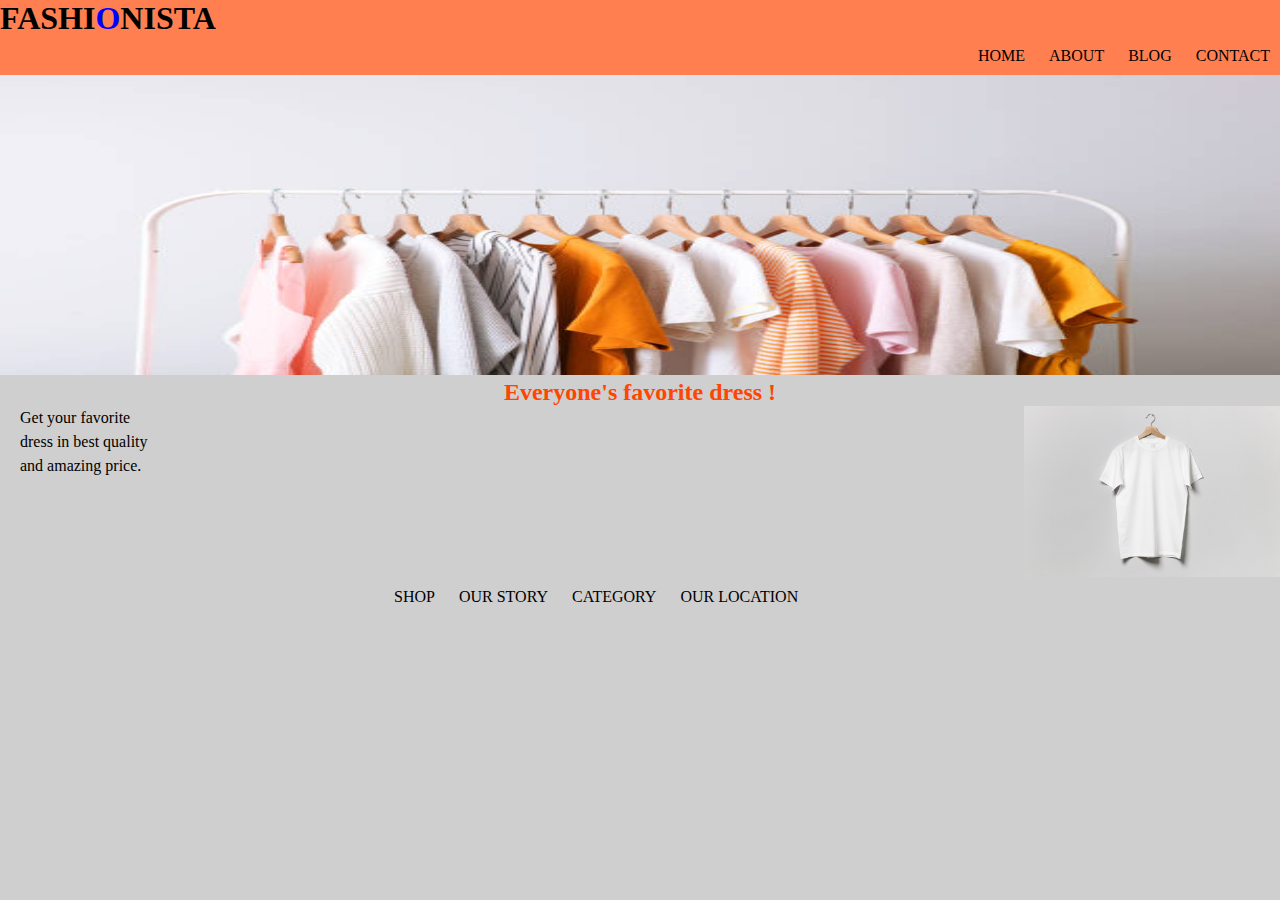
<file: landingPage/index.html>
<!DOCTYPE html>
<html lang="en">

<head>
    <meta charset="UTF-8">
    <meta http-equiv="X-UA-Compatible" content="IE=edge">
    <meta name="viewport" content="width=device-width, initial-scale=1.0">
    <link rel="stylesheet" href="style.css">
    <title>Document</title>
</head>

<body>
    <div class="header">
        <div class="navbar">
            <div class="logo">
                <h1>FASHI<Span>O</Span>NISTA</h1>
            </div>
            <p>
            <ul class="menu">
                <li><a href="#" target="_blank">HOME</a></li>
                <li><a href="#" target="_blank">ABOUT</a></li>
                <li><a href="#" target="_blank">BLOG</a></li>
                <li><a href="#" target="_blank">CONTACT</a></li>
            </ul>
            </p>
        </div>
        <div class="headerIMG">
            <img src="./istockphoto-1257563298-612x612.jpg" alt="header image clothing picture">
        </div>
    </div>
    <div class="mainContent">
        <h2>Everyone's favorite dress !</h2>
        <div class="mainContent_img">
            <img src="./tshirt.jpg" alt="tshirt image">
        </div>
        <div class="details">
            <p class="detailsPara">Get your favorite dress in best quality and amazing price.</p>
        </div>
    </div>
    <div class="footer">
        <ul class="footerLink">
            <li> <a href="#" target="_blank"> SHOP</a></li>
            <li><a href="#" target="_blank">OUR STORY</a></li>
            <li><a href="#" target="_blank">CATEGORY</a></li>
            <li><a href="#" target="_blank">OUR LOCATION</a></li>
        </ul>
    </div>
</body>

</html>
</file>
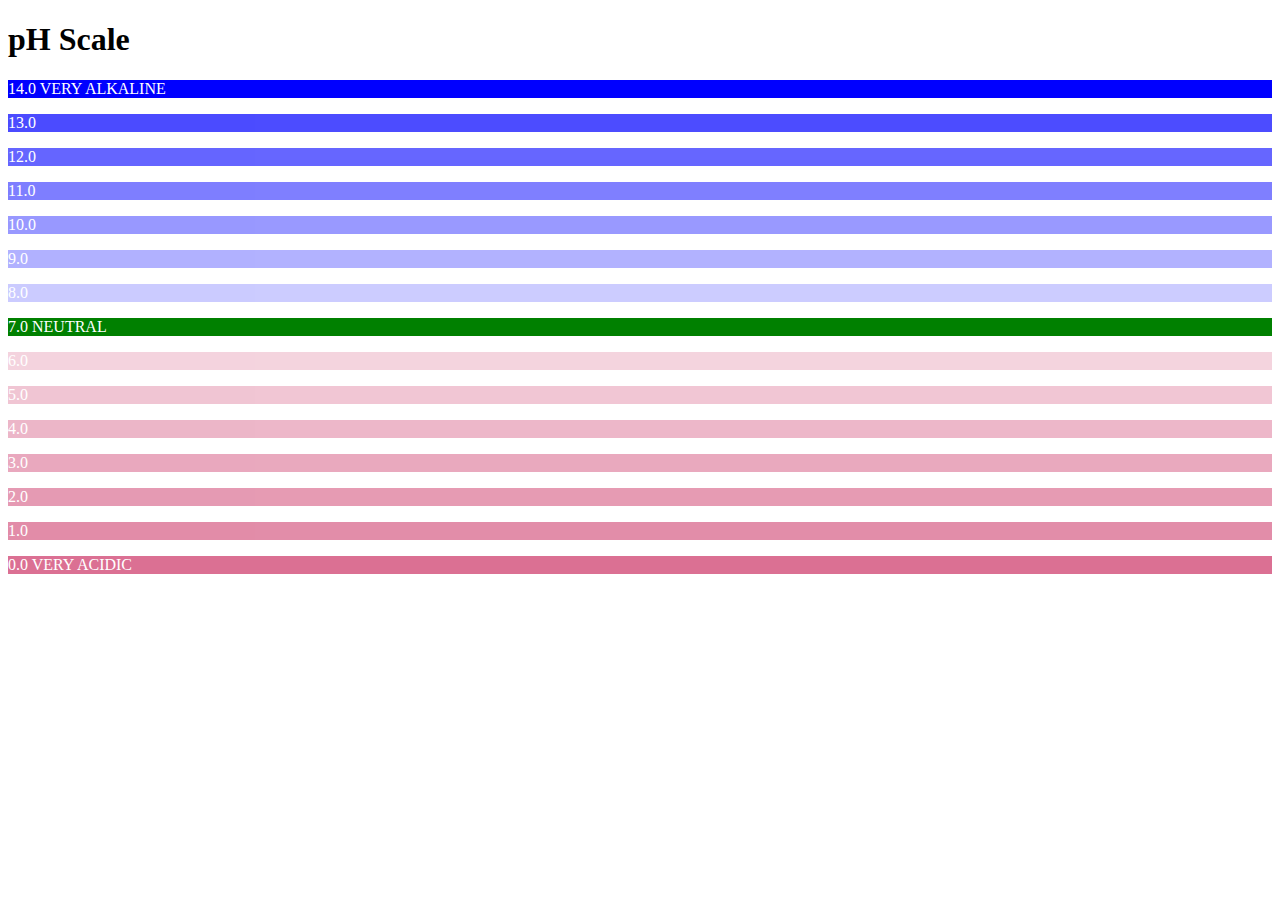
<file: phScale/index.html>
<!DOCTYPE html>
<html lang="en">
<head>
    <meta charset="UTF-8">
    <meta http-equiv="X-UA-Compatible" content="IE=edge">
    <meta name="viewport" content="width=device-width, initial-scale=1.0">
    <link rel="stylesheet" href="style.css">
    <title>Document</title>
</head>
<body>
    <h1>pH Scale</h1>
    <p class="ph1">14.0 VERY ALKALINE</p>
    <p class="ph2">13.0</p>
    <p class="ph3">12.0</p>
    <p class="ph4">11.0</p>
    <p class="ph5">10.0</p>
    <p class="ph6">9.0</p>
    <p class="ph7">8.0</p>
    <p class="ph8">7.0 NEUTRAL</p>
    <p class="ph9">6.0</p>
    <p class="ph10">5.0</p>
    <p class="ph11">4.0</p>
    <p class="ph12">3.0</p>
    <p class="ph13">2.0</p>
    <p class="ph14">1.0</p>
    <p class="ph15">0.0 VERY ACIDIC</p>
</body>
</html>
</file>
<file: landingPage/style.css>
*{
    padding: 0;
    margin: 0;
}
body{
    background-color: #cfcfcf;
}
.navbar{
    background-color: coral;
}

span{
    color: blue;
}
.menu{
    text-align: right;
}
li{
    display: inline-block;
    padding: 10px;
    
}
a{
    text-decoration: none;
    color: #000;
}
.headerIMG > img{
    width: 100%;
    height: 300px;
}
h2{
    color: orangered;
    text-align: center;
}
.mainContent_img{
    position: relative;
}
.mainContent_img > img{
    width: 20%;
    position: absolute;
    right: 0;
}
.detailsPara{
    padding-left: 20px;
    line-height: 1.5em;
    width: 10%;
}
.footer{
    
    position: relative;
}

.footerLink{
    position: absolute;
    top: 100px;
    left: 30%;
}
</file>
<file: phScale/style.css>
.ph1{
    background-color: blue;
    color: #fff;
}
.ph2{
    color: #fff;
    background-color: blue;
    opacity: 0.7;
}
.ph3 {
    color: #fff;
    background-color: blue;
    opacity: 0.6;
}
.ph4 {
    color: #fff;
    background-color: blue;
    opacity: 0.5;
}
.ph5 {
    color: #fff;
    background-color: blue;
    opacity: 0.4;
}
.ph6 {
    color: #fff;
    background-color: blue;
    opacity: 0.3;
}
.ph7 {
    color: #fff;
    background-color: blue;
    opacity: 0.2;
}
.ph8 {
    color: #fff;
    background-color: green;
}
.ph9 {
    color: #fff;
        background-color: palevioletred;
        opacity: 0.3;
}
.ph10 {
    color: #fff;
    background-color: palevioletred;
    opacity: 0.4;
}
.ph11 {
    color: #fff;
    background-color: palevioletred;
    opacity: 0.5;
}
.ph12 {
    color: #fff;
    background-color: palevioletred;
    opacity: 0.6;
}
.ph13 {
    color: #fff;
    background-color: palevioletred;
    opacity: 0.7;
}
.ph14 {
    color: #fff;
    background-color: palevioletred;
    opacity: 0.8;
}
.ph15 {
    color: #fff;
    background-color: palevioletred;
}
</file>
